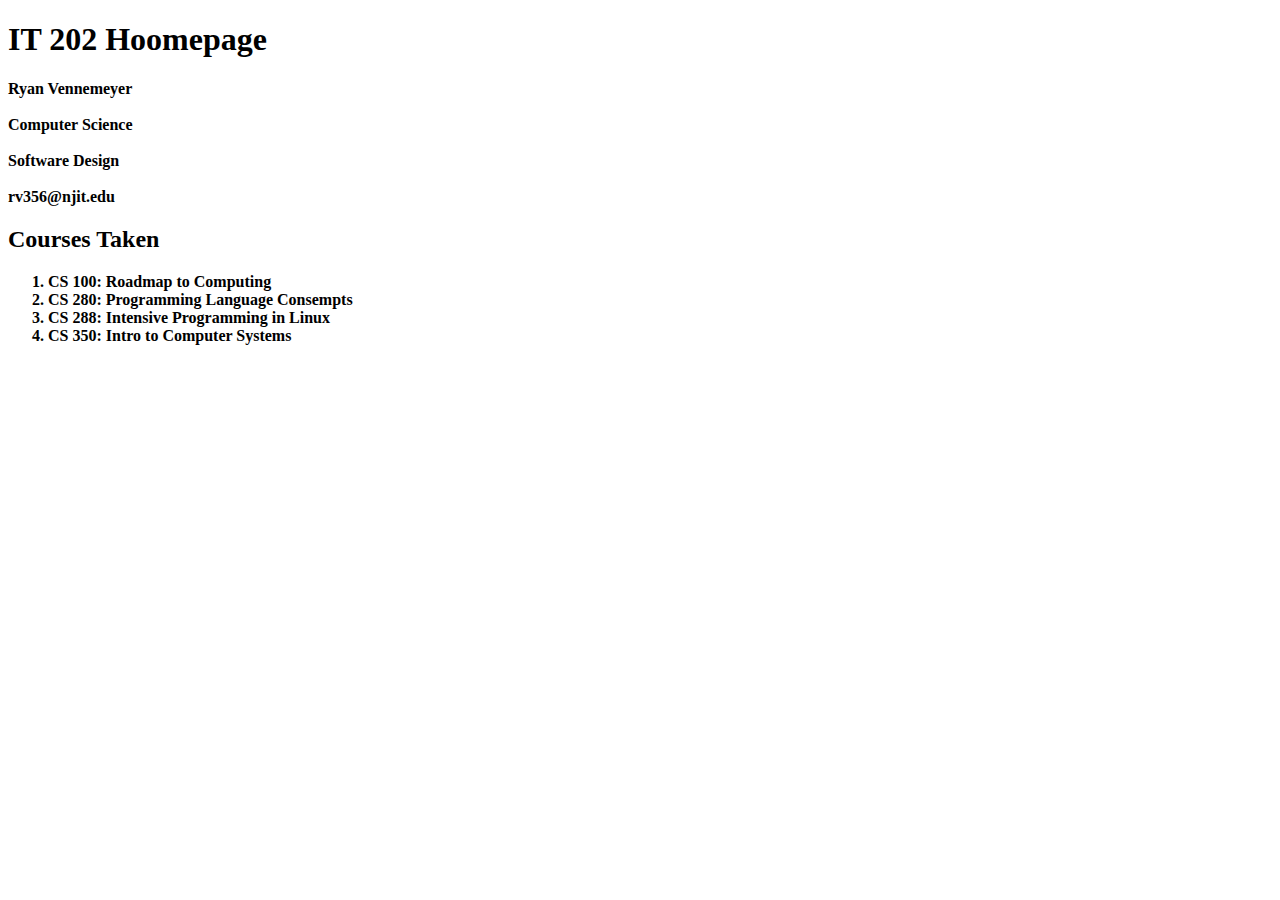
<file: week2/index.html>
<!DOCTYPE html>
<html>
<body>

<h1>IT 202 Hoomepage</h1>

<b>Ryan Vennemeyer
<br>
<br>
<b>Computer Science
    <br>
<br>
<b>Software Design
    <br>
<br>
<b>rv356@njit.edu
    <br>

    <h2>Courses Taken</h2>

    <ol>
        <li>CS 100: Roadmap to Computing</li>
        <li>CS 280: Programming Language Consempts</li>
        <li>CS 288: Intensive Programming in Linux</li>
        <li>CS 350: Intro to Computer Systems</li>
      </ol>  
</body>
</html>
</file>
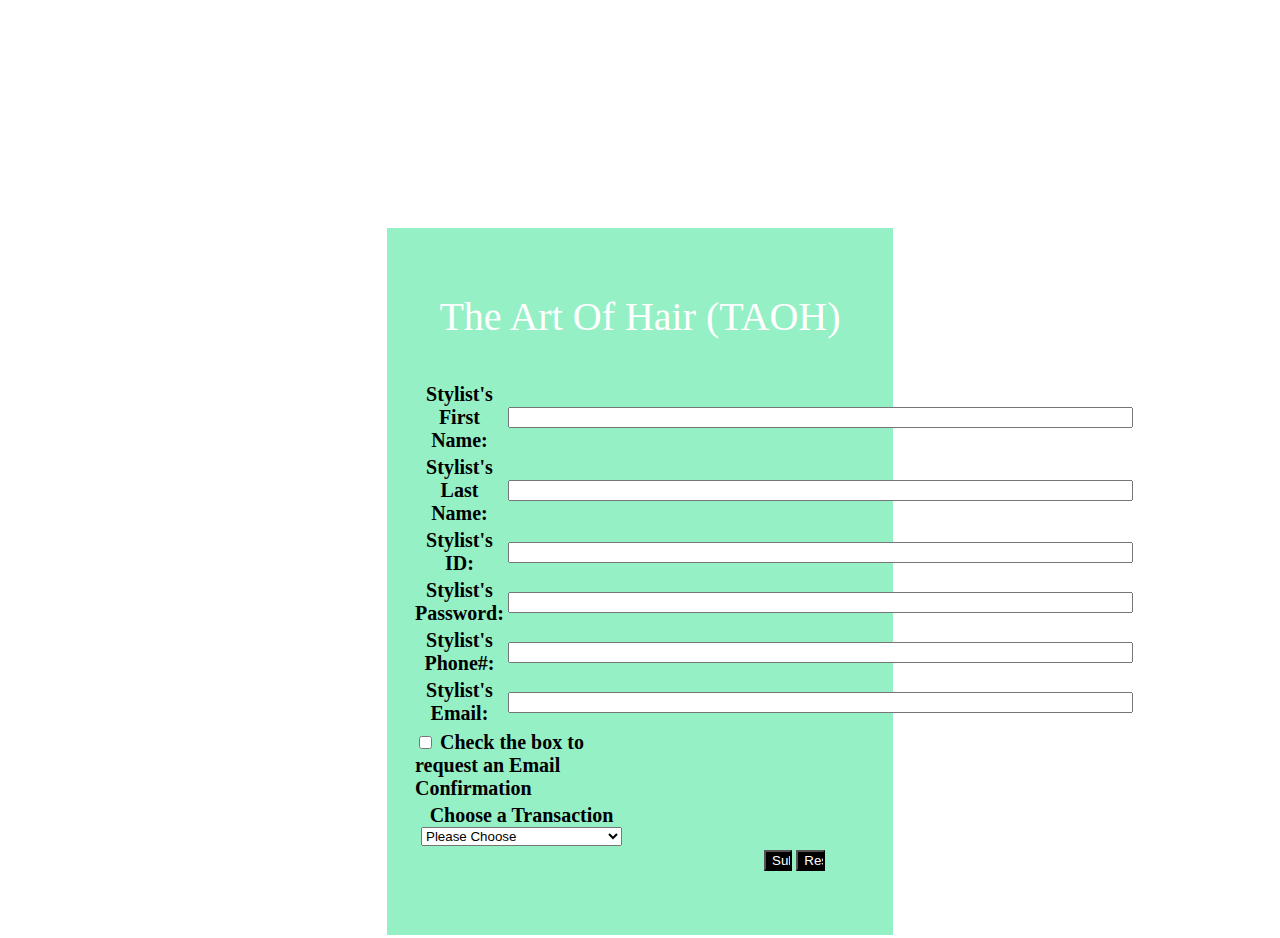
<file: project2/project2.html>
<!DOCTYPE html>
<html>
    <script src="prooject2.js"></script>
    <head>
        <title>
            Ryan Vennemeyer
        </title>
        <meta charset="utf-8" />
        <meta name="viewport" content="width=device-width, initial-scale=1" />
        <link rel="stylesheet" href="project2.css" />

    </head>
<body>
    

  <div class="input">
    <center>
      <p class = "title">The Art Of Hair (TAOH)</p>
    </center>
    <table class="contenttable">
      <tr>
        <th><span class = "request">Stylist's First Name:</span></th>
        <th><input type="text" id="First" size="75" ></th>
        <th> <span class="req">Required</span></th>
      </tr>
      <tr>
        <th><span class = "request">Stylist's Last Name:</span>  </th>
        <th><input type="text" id="Last" size="75" ></th>
        <th> <span class="req">Required</span></th>
      </tr>
      <tr>
        <th><span class = "request">Stylist's ID: </span>    </th>
        <th><input type="text" id="ID"size="75" ></th>
        <th> <span class="req">Required</span></th>
      </tr>
      <tr>
        <th><span class = "request">Stylist's Password: </span>  </th>
        <th><input type="password" id="Passowrd"size="75" ></th>
        <th> <span class="req">Required</span></th>
      </tr>
      <tr>
        <th><span class = "request">Stylist's Phone#:  </span>   </th>
        <th><input type="text" id="Phone"size="75" ></th>
        <th> <span class="req">Required</span></th>
      </tr>
      <tr>
        <th><span class = "request">Stylist's Email:  </span>     </th>
        <th><input type="text" id="Emails"size="75"></th>
        <th> <span id = "ereq" class="ereq" onload="hide()" >Required</span></th>
      </tr>
    </table>
    
    <table>
      <tr>
        <th class="left">
          <span class = "request"><input id="check" name="check" type="checkbox" onclick="checkreq()"> Check the box to request an Email Confirmation</span>
        </th>
        

      </tr>
      <tr>
        <th>
          <span class = "Transaction">Choose a Transaction</span>
      <select name="choose" id="choose" onchange="choice(this)">
        <option value="please choose">Please Choose</option>
        <option value="Stylist’s Records">Stylist’s Records</option>
        <option value="Book a Client's Appointment">Book a Client's Appointment</option>
        <option value="Place a Client's Order">Place a Client's Order</option>
        <option value="Update a Client's Order">Update a Client's Order</option>
        <option value="Cancel a Client's Appointment">Cancel a Client's Appointment</option>
        <option value="Cancel a Client's Order">Cancel a Client's Order</option>
        <option value="Client's Account">Client's Account</option>
      </select>
        </th>
        <th class="middle">

        </th>
        <th class="right"></th>

      </tr>
      <tr>
        <th class="left">

        </th>
        <th class="middle"></th>
        <th class="rigth">
          <div class="butright">
          <input type="submit" value="Submit" class="button" onclick= "submit()">
          <input type="reset" class="button" onclick = "reload()">
        </div>
      </th>
      </tr>
    </table>
      
      <br>
      
      <br>
      
      

  
    
  </div>
</body>
</html>
</file>
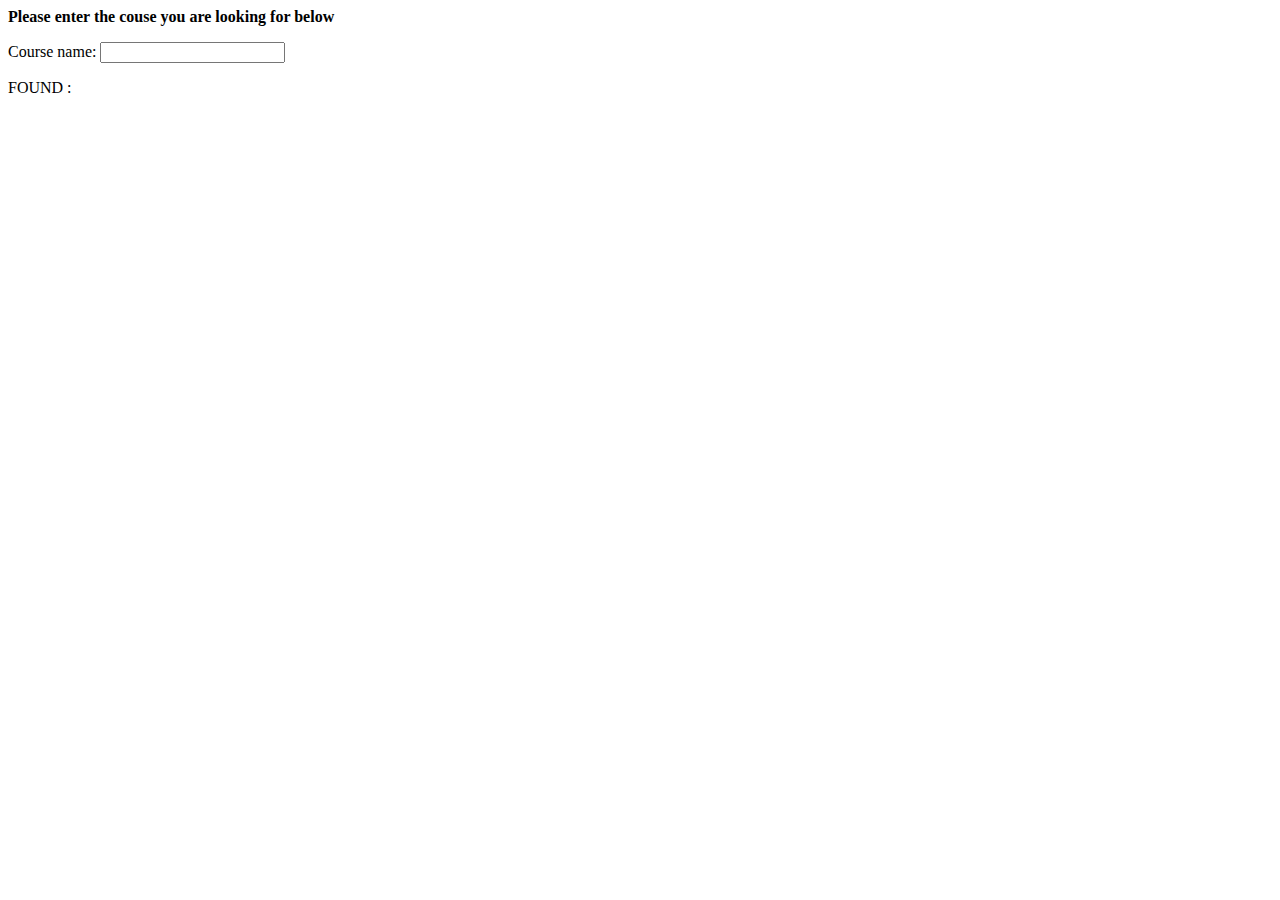
<file: week12/week12.html>
<html>
<head>
<script>
function showHint(str) {
  if (str.length == 0) {
    document.getElementById("txtHint").innerHTML = "";
    return;
  } else {
    var xmlhttp = new XMLHttpRequest();
    xmlhttp.onreadystatechange = function() {
      if (this.readyState == 4 && this.status == 200) {
        document.getElementById("txtHint").innerHTML = this.responseText;
      }
    };
    xmlhttp.open("GET", "https://web.njit.edu/~rv356/IT202HW12/IT202HW12PHP/?q=" + str, true);
    xmlhttp.send();
  }
}
</script>
</head>
<body>

<p><b>Please enter the couse you are looking for below</b></p>
<form action="">
  <label for="fname">Course name:</label>
  <input type="text" id="fname" name="fname" onkeyup="showHint(this.value)">
</form>
<p>FOUND : <span id="txtHint"></span></p>
</body>
</html>
</file>
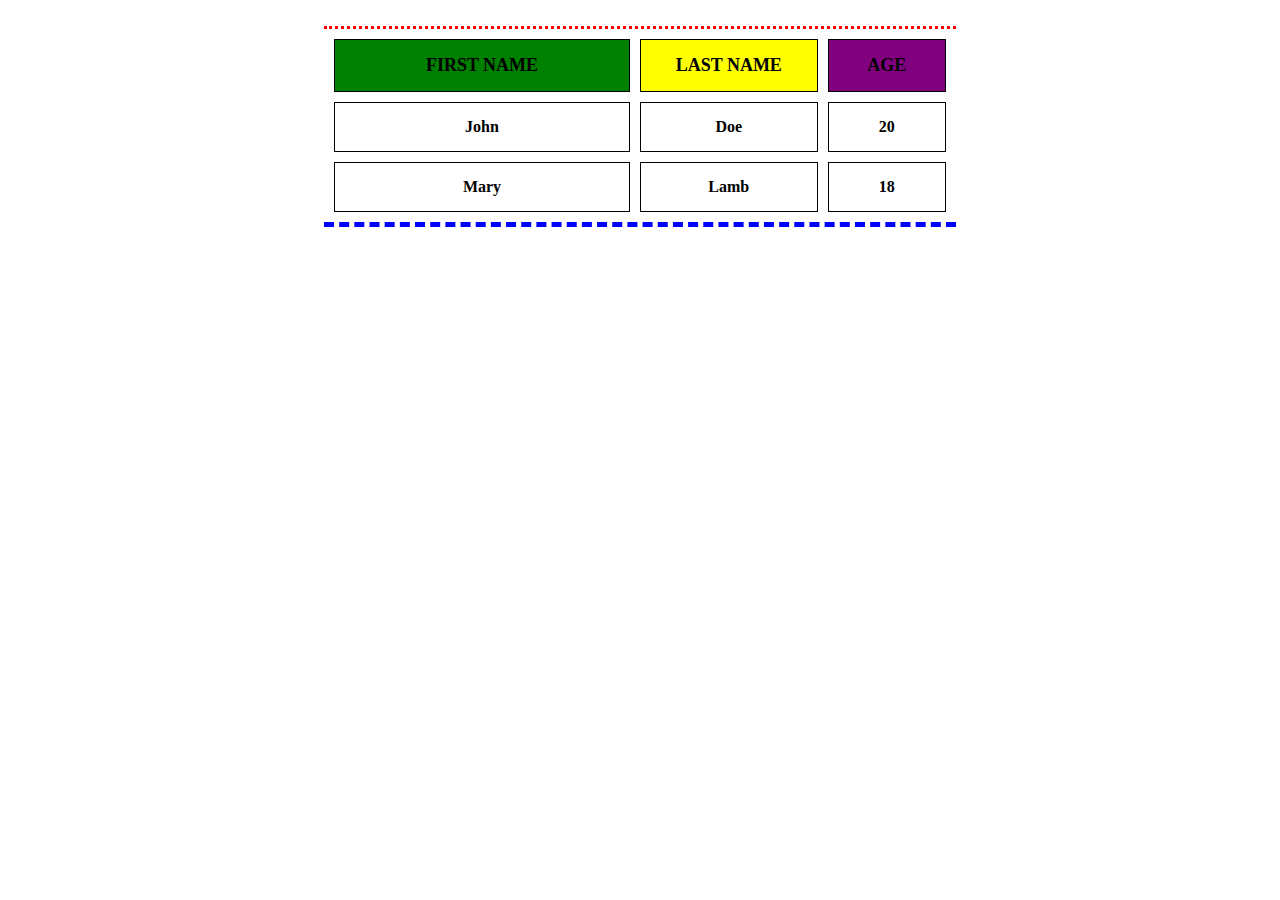
<file: week2/Week2.html>
<!DOCTYPE html>
<html>
    <style>
        th {
            padding: 15px;
        border: 1px solid black;
        
        }
        #first {
            border-top: dotted red;
            border-bottom: 5px dashed blue;
            border-spacing: 10px 10px;
        }
        /* I dont know if this was needed but just threw it in */
        #title{
            font-size: large;
        }
    </style>
<body>

    <br>
    <center>
    <table id="first" style="width:50%">
        <tr >
            <th id="title" style="background-color:Green;" style="width:50%" >FIRST NAME</th>
            <th id="title" style="background-color:yellow;" style="width:30%">LAST NAME</th>
            <th id="title" style="background-color:purple;" style="width:20%">AGE</th>
          </tr>
          <tr>
            <th style="width:50%">John</th>
            <th style="width:30%">Doe</th>
            <th style="width:20%">20</th>
          </tr>
          <tr>
            <th style="width:50%">Mary</th>
            <th style="width:30%">Lamb</th>
            <th style="width:20%">18</th>
          </tr>
    </table>
</body>
</html>
</file>
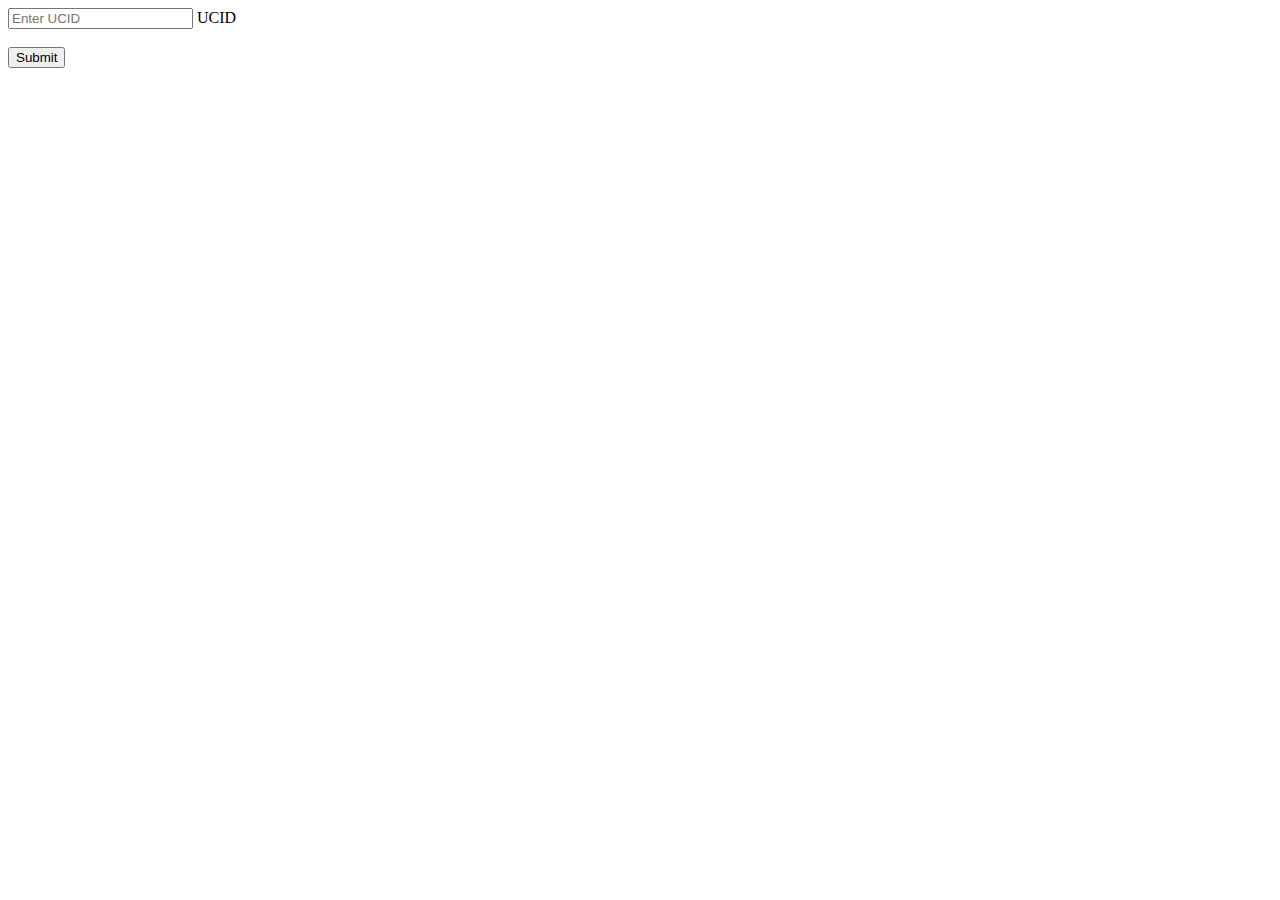
<file: week4/Week4.html>
<!DOCTYPE html>
<html>
    <script src="WEEKwork4.js"></script>
    
<body>
    <input type="text" id="UCIDinput" name="UCIDinput" placeholder="Enter UCID" title='A UCID is a sequence of letters followed by zero to three digits.'>
    
    UCID
    <br>
    
    <br>

    <button onclick="check()">Submit</button>

    <p id="print"></p>
     <!--
    this was for testing
  -->
</body>
</html>
</file>
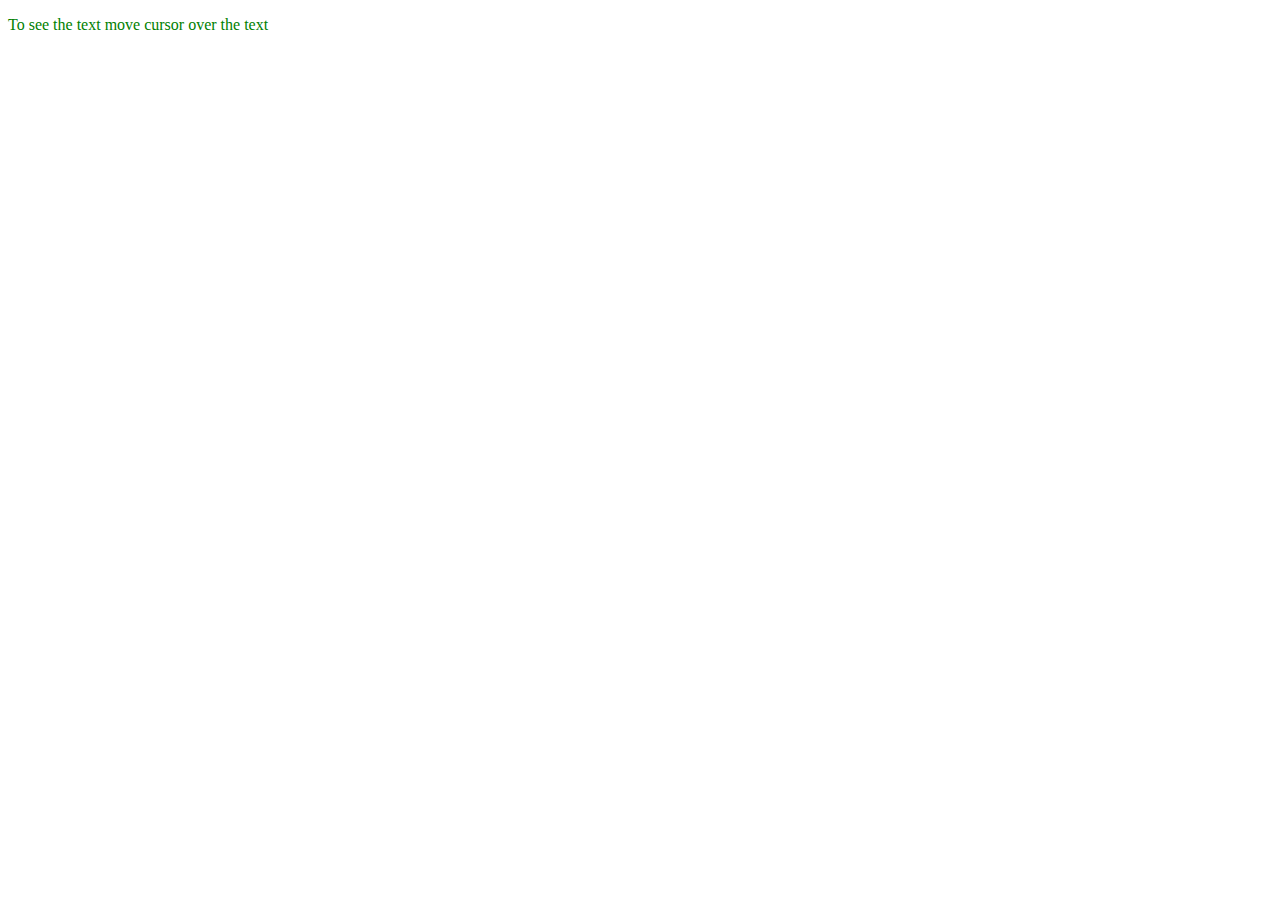
<file: week6/week6.html>
<!DOCTYPE html>
<html>
    <script src="week6.js"></script>
    
<body>
    <p id="replace" onmouseover="mouseOver(this)" onmouseout="mouseOut(this)" style='color:green' >To see the text move cursor over the text</p>

</body>
</html>
</file>
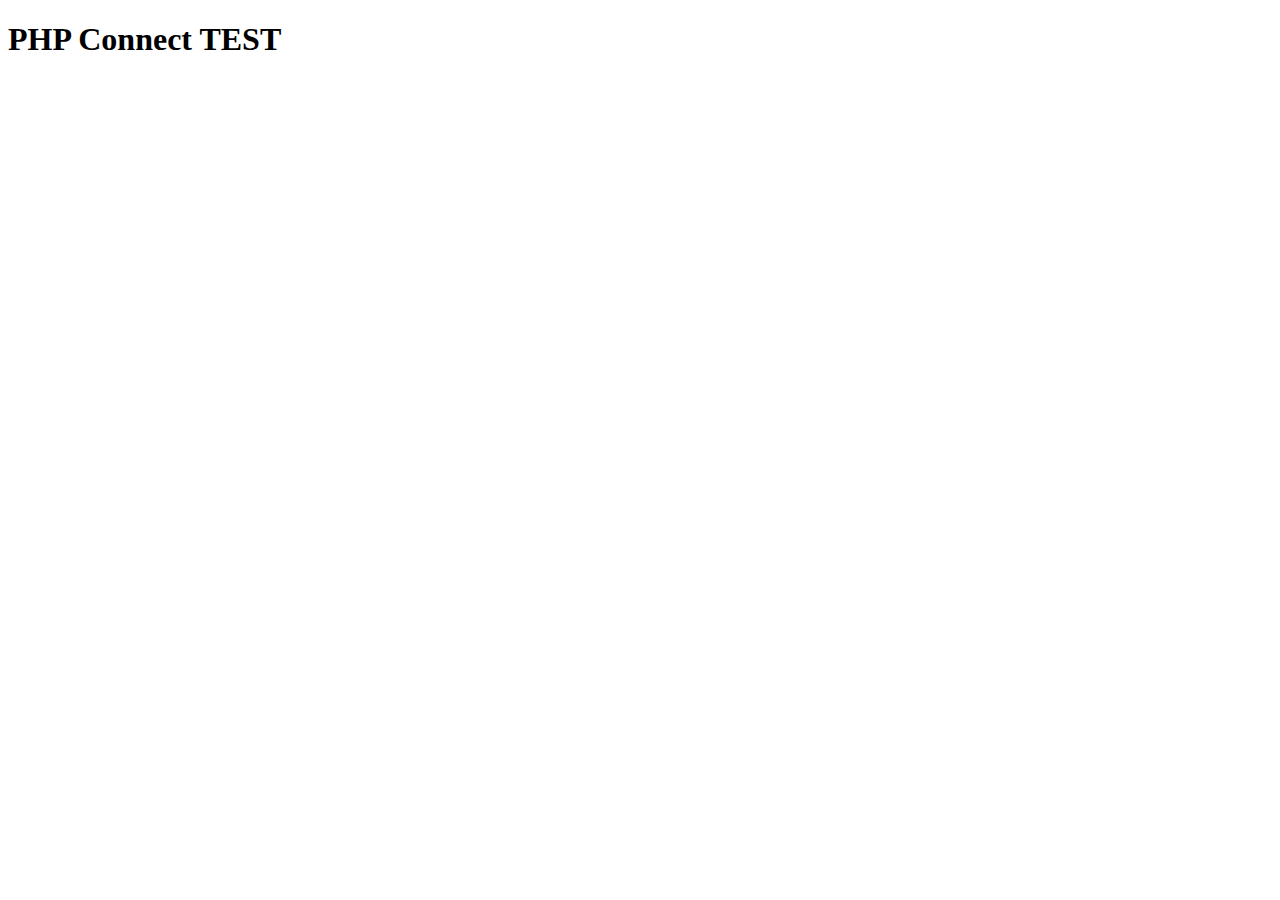
<file: week7/week7.html>
<!DOCTYPE html>
<html>
    <head>

    </head>
<body>

<h1>PHP Connect TEST</h1>
<?php
//Makes DB connection
$servername = "sql1.njit.edu";
$username = "rv356";
$password = "Superman*^8520";
$dbname = "rv356";
$con = mysqli_connect($servername,$username,$password,$dbname);
if (mysqli_connect_errno())
{
echo "Failed to connect to MySQL: " . mysqli_connect_error();
}
else
 {
echo "CONNECTED ";
}

CREATE TABLE SecondTable (
    FirstName varchar(255),
    LastName varchar(255),
    PhoneNumber varchar(255),
    Address varchar(255)
    
);
INSERT INTO SecondTable (FirstName, LastName, PhoneNumber, Address)
VALUES ('Jane', 'Smith', '2324456677', '123 Locke Street Newark, NJ 07102');
INSERT INTO SecondTable (FirstName, LastName, PhoneNumber, Address)
VALUES ('Simon', 'Says', '8901234567', '3400 Central Avenue Newark, NJ 07102');
INSERT INTO SecondTable (FirstName, LastName, PhoneNumber, Address)
VALUES ('Harry', 'Potter', '7891234567', '345 Warren Street Newark, NJ 07102');
INSERT INTO SecondTable (FirstName, LastName, PhoneNumber, Address)
VALUES ('John', 'Doe', '555-555-5555', '555 James Street Newark, NJ 07102');
INSERT INTO SecondTable (FirstName, LastName, PhoneNumber, Address)
VALUES ('Lydia', 'Johnson', '6789123456', '6565 Summit Street Newark, NJ 07102');

?>

</body>
</html>
</file>
<file: project2/project2.css>
body {
    
    background-image: url("https://drive.google.com/uc?export=view&id=1vb_w2Z6yV4mEvzskOOjjBp-LrYGLfT6-");
    background-position: center;
    background-repeat: no-repeat;
    background-attachment: fixed;
    background-size: cover;
    height: 100vh;
    transition: 0.5s;
}

div.input {
    position: absolute;
    right: 30%;
    top: 25%;
    width: 40%;
    border-style: solid;
    box-sizing: border-box;
    background-color: rgba(46, 226, 142, 0.5);
    border-color: #fff;
    padding: 25px;
    text-align: center;

}
.right {
    width: 60%;
    text-align: right;
}
.left {
    width: 48%;
    text-align: left;
}
.middle {
    width: 20%;
}
.title {
    font-size: 250%;
    color:#fff;
}
.request {
    text-align: left;
    font-size: 125%;
}
.ID {
    text-align: center;
}
.First{
    text-align: center;
}
.Last{
    text-align: center;
}
.Password{
    text-align: center;
}
.Phone{
    text-align: center;
}
.Email{
    text-align: center;
}
.Transaction {
    font-size: 125%;
    

}
.req {
    color: rgb(255, 255, 255);
}
.ereq {
    color: #fff;
}
.button {
    
    color: white;
    background-color: #000000;
    width: 20%;
    
}
/* https://drive.google.com/uc?export=view&id=1FI1QjxcdBO5B3tNj6n8Z4NL8REOcou2m */
</file>
